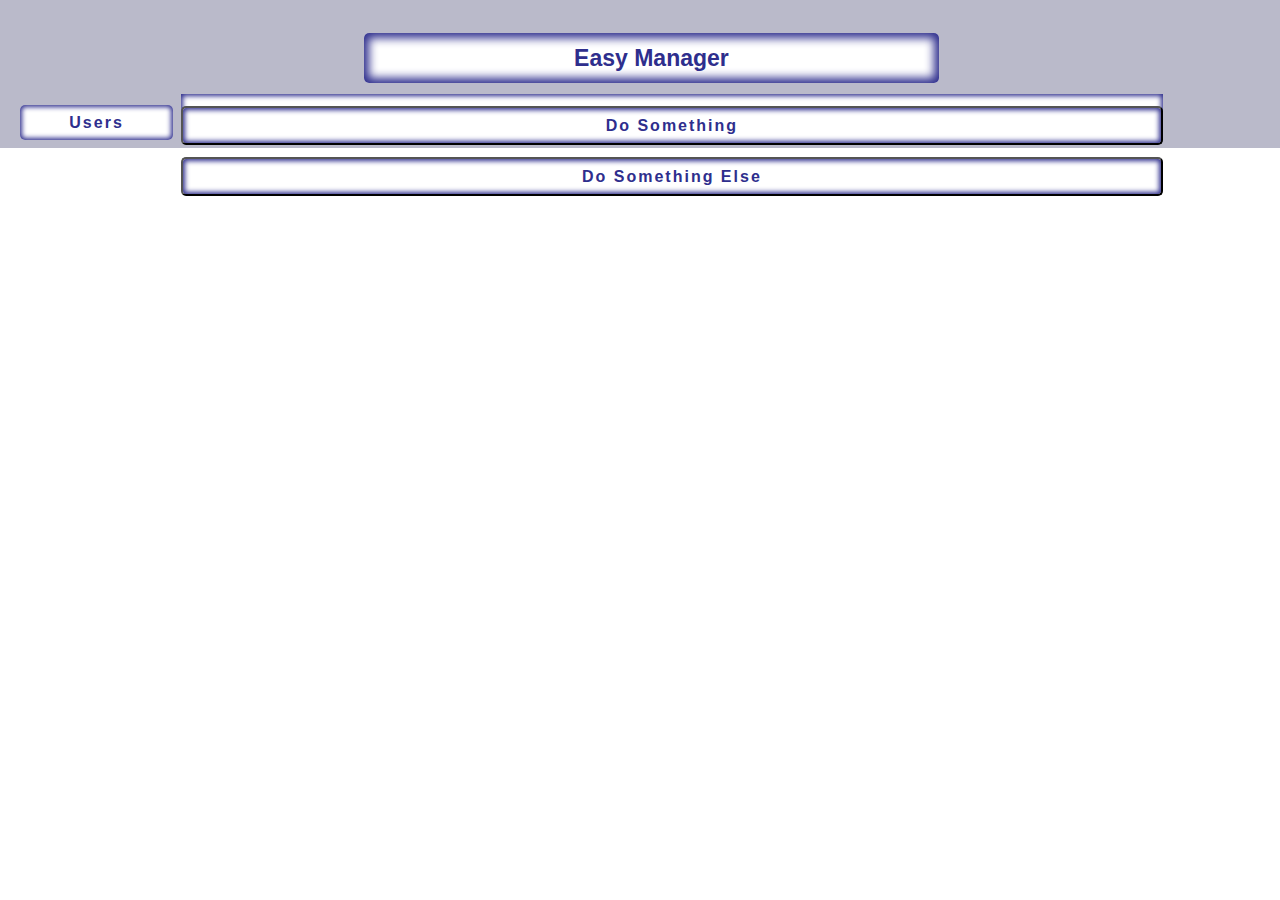
<file: EasyManagement/templates/index.html>
<!DOCTYPE html>
<html lang="en">
<head>
    <link href="../static/css/style.css" rel="stylesheet">
</head>

<header class="header-banner">
  <div class="container-width">
    <nav class="navbar">
    </nav>
    <div class="logo-container">
    </div>
    <div class="clearfix">
    </div>
    <div class="logo">Easy Manager
    </div>
  </div>
  <div class="row">
    <div class="cell cell30">
      <div class="lead-btn">Users
      </div>
    </div>
    <div class="cell cell70">
      <input class="lead-btn" type="submit" name="submit" value="Do Something">
      <input class="lead-btn" type="submit" name="submit" value="Do Something Else">
    </div>
  </div>
  <div class="logo-container">
  </div>
</header>
</html>
</file>
<file: EasyManagement/static/css/style.css>
*{
  box-sizing: border-box;
}
body{
  margin:0;
}
.row{
  display:table;
  padding-top:10px;
  padding-right:10px;
  padding-bottom:10px;
  padding-left:10px;
  width:100%;
  position:relative;
  float:none;
  margin:0px 0px 0px 0px;
  height:72%;
  padding:0px 0px 0px 0px;
}
.cell{
  width:8%;
  display:table-cell;
  height:75px;
}
.cell30{
  width:30%;
}
.cell70{
  width:70%;
}
.clearfix{
  clear:both;
}
.header-banner{
  padding-top:35px;
  padding-bottom:100px;
  color:rgb(255, 255, 255);
  font-family:Helvetica, serif;
  font-weight:100;
  background-position-x:left, center;
  background-position-y:top, center;
  background-repeat-x:no-repeat, no-repeat;
  background-repeat-y:repeat, no-repeat;
  width:auto%;
  background-color:#babaca;
  padding:1% 2px 8px 2px;
  text-align:center;
  opacity:1;
}
.container-width{
  width:90%;
  max-width:100%;
  margin-top:0px;
  margin-right:auto;
  margin-bottom:0px;
  margin-left:auto;
  padding:20px 0px 10px 0px;
  opacity:1;
  border:mediumpx solid #212122;
  transform:rotateX(0deg) rotateY(0deg) rotateZ(0deg) scaleX(1) scaleY(1) scaleZ(1);
  height:8%;
  min-height:7%;
  flex-direction:row;
  background-color:none;
  float:none;
  right:0px;
  top:0px;
}

.logo{
  border-top-left-radius:5px;
  border-top-right-radius:5px;
  border-bottom-right-radius:5px;
  border-bottom-left-radius:5px;
  width:50%;
  padding-top:10px;
  padding-right:10px;
  padding-bottom:10px;
  padding-left:10px;
  min-height:30px;
  text-align:center;
  line-height:30px;
  font-size:23px;
  opacity:1;
  display:block;
  position:relative;
  box-shadow:0px 0px 10px 5px #2e2e8d inset;
  left:26%;
  border:mediumpx solid #123456;
  right:0px;
  color:#2e2e8d;
  font-family:Arial, Helvetica, sans-serif;
  font-weight:700;
  background-color:#ffffff;
}
.lead-btn{
  margin-top:15px;
  padding-top:10px;
  padding-right:10px;
  padding-bottom:10px;
  padding-left:10px;
  width:100%;
  min-height:30px;
  font-size:16px;
  text-align:center;
  letter-spacing:2px;
  line-height:15px;
  border-top-left-radius:5px;
  border-top-right-radius:5px;
  border-bottom-right-radius:5px;
  border-bottom-left-radius:5px;
  transition-duration:0.5s;
  transition-timing-function:ease;
  transition-delay:initial;
  transition-property:all;
  cursor:pointer;
  margin:12px 0px 0px 0px;
  color:#2e2e8d;
  box-shadow:0px 0px 5px 2px #2e2e8d inset;
  background-color:#ffffff;
  font-weight:600;
  float:none;
}
.lead-btn:hover{
  background-color:#2e2e8d;
  color:#ffffff;
  font-size:16px;
  font-family:Arial, Helvetica, sans-serif;
  font-weight:600;
  letter-spacing:2px;
  line-height:15px;
}
.lead-btn:active{
  background-color:#2e2e8d;
  color:rgb(255, 255, 255);
  box-shadow:0px 0px 2px 5px #ffffff inset;
  text-shadow:0px 0px 0px black;
}
.cell.cell70{
  width:77%;
  max-width:100%;
  margin:0px 0px 0px 0px;
  top:1.5%;
  bottom:0%;
  height:95%;
  min-height:10%;
  border:0px solid rgb(176, 38, 38);
  background-color:#ffffff;
  padding:0px 0px 0px 0px;
  right:35%;
  border-radius:0px 0px 0px 0px;
  left:14%;
  display:block;
  float:none;
  position:absolute;
  box-shadow:0px 0px 5px 2px #2e2e8d inset;
}
.cell.cell30{
  width:12%;
  display:block;
  align-self:auto;
  flex-direction:row;
  justify-content:flex-start;
  top:0px;
  height:100%;
  max-width:100%;
  left:18px;
  background-color:none;
  right:0px;
  bottom:0px;
  position:relative;
}
@media (max-width: 768px){
  .cell{
    width:100%;
    display:block;
  }
  .cell30{
    width:100%;
    display:block;
  }
  .cell70{
    width:100%;
    display:block;
  }
}
</file>
